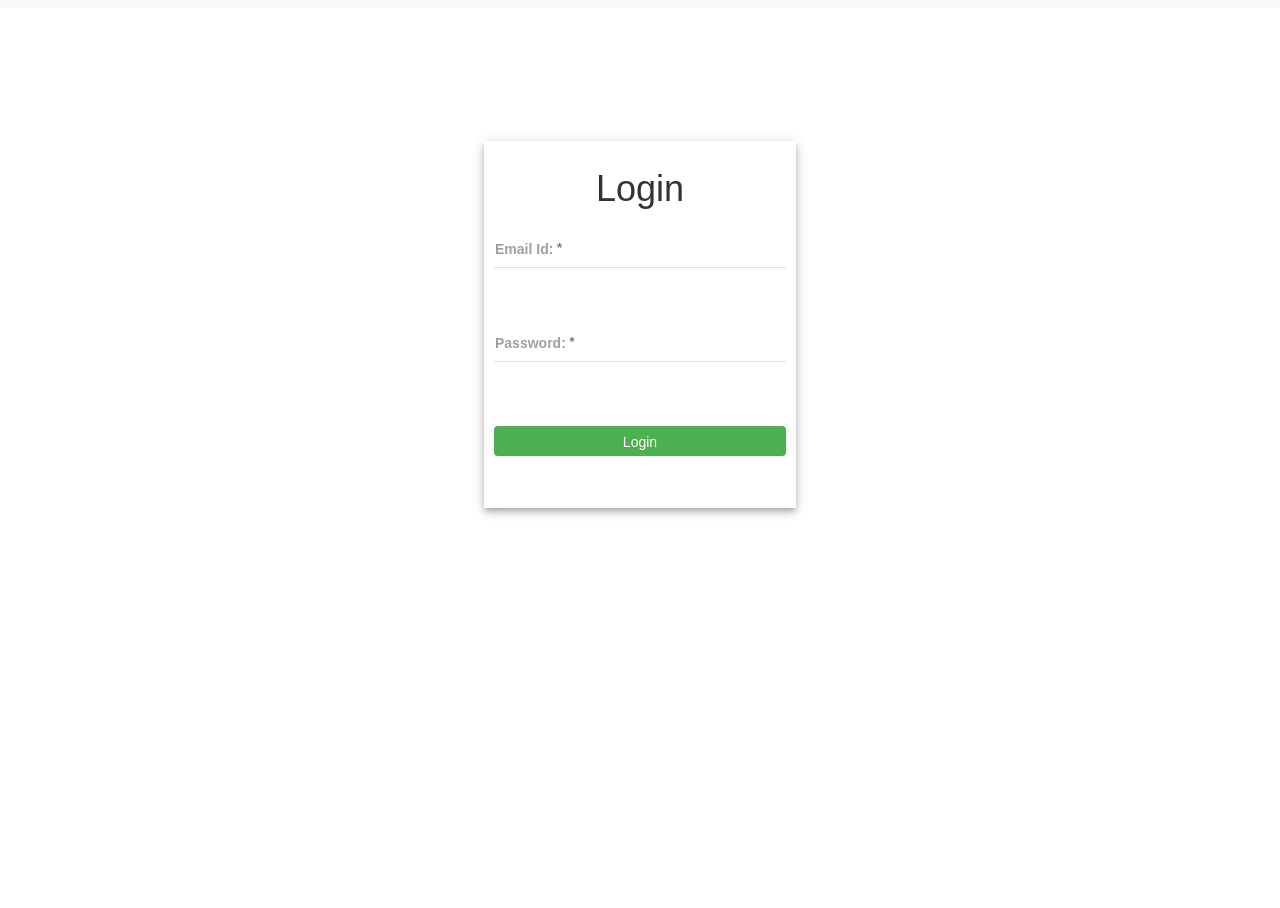
<file: index.html>
<!DOCTYPE html>
<html >
  <head>
    <meta charset="utf-8">
      <title>Mobile App</title>
      <link rel="stylesheet" href="bower_components/angular-material/angular-material.css">
      <link href="https://fonts.googleapis.com/icon?family=Material+Icons" rel="stylesheet">
       <link data-require="bootstrap-css@3.2.0" data-semver="3.2.0" rel="stylesheet" href="//maxcdn.bootstrapcdn.com/bootstrap/3.2.0/css/bootstrap.min.css" />
      <link rel="stylesheet" href="assets/css/design.css">
    </head>

      <body ng-app="routerApp">
        <ui-view></ui-view>
      </body>
      <script src="bower_components/angular/angular.min.js"></script>
      <script src="bower_components/angular-material/angular-material.min.js"></script>
      <script src="bower_components/angular-animate/angular-animate.min.js"></script>
      <script src="bower_components/angular-aria/angular-aria.min.js"></script>
      <script src="bower_components/angular-ui-router/release/angular-ui-router.min.js"></script>
      <script src="bower_components/angular-messages/angular-messages.min.js"></script>
      <script src="bower_components/angular-filter/dist/angular-filter.min.js"></script>
      <script src="bower_components/angular-smart-table/dist/smart-table.min.js"></script>

      <script src="app.js"></script>
      <script src="controller/loginController.js" charset="utf-8"></script>
      <script src="controller/homeController.js" charset="utf-8"></script>
      <script src="controller/dashboardController.js" charset="utf-8"></script>
      <script src="controller/itemFilter.js" charset="utf-8"></script>
      <script src="controller/cartController.js" charset="utf-8"></script>

      <script src="directive/toolbar.js" charset="utf-8"></script>
      <script src="directive/sidebar.js" charset="utf-8"></script>

      <script src="services/jsonRead.js" charset="utf-8"></script>
</html>
</file>
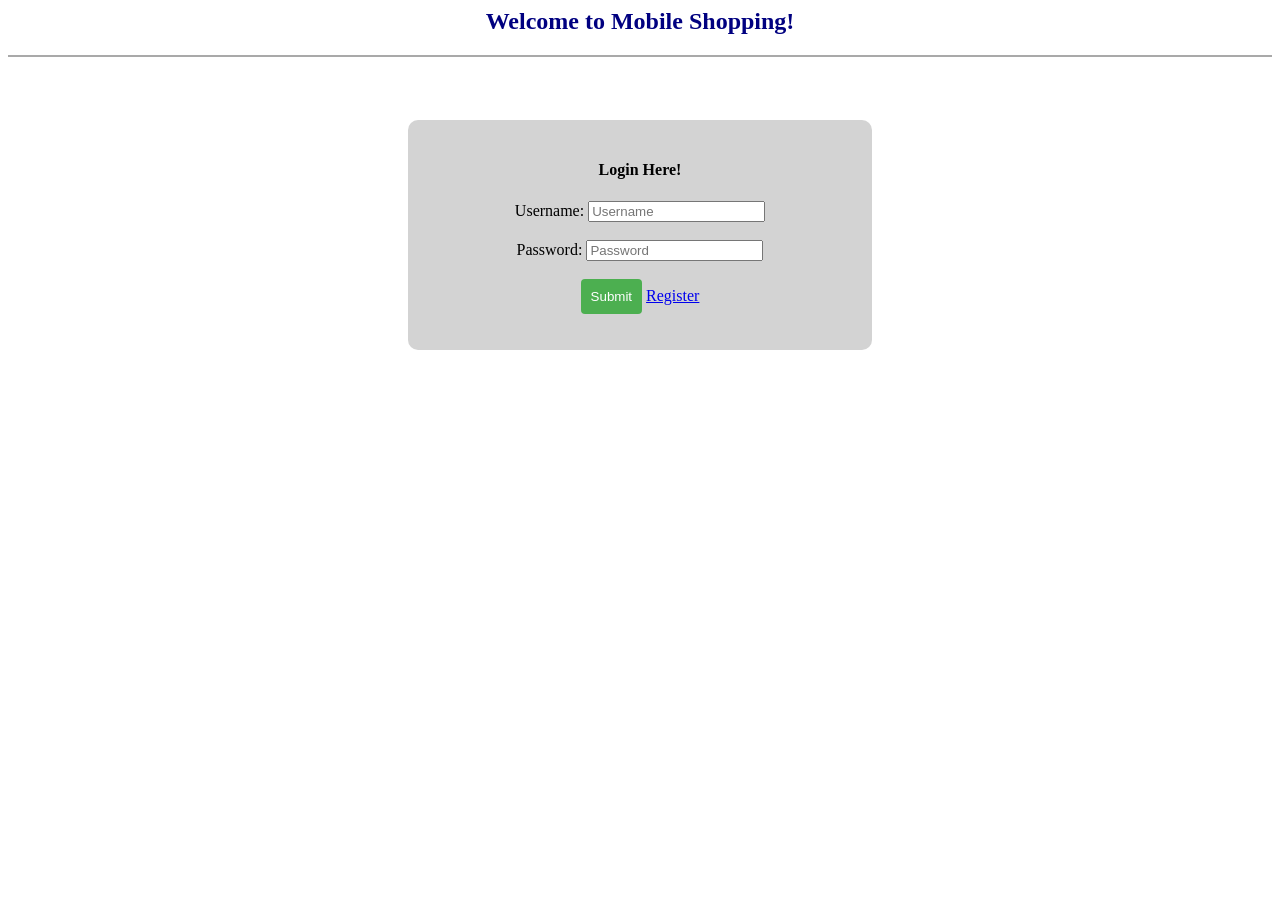
<file: login.html>
<html>
<head>
<link rel="stylesheet" href="design.css">
<script src="validation.js"></script>
</head>
<body>
  <h2> Welcome to Mobile Shopping! </h2>
  <hr color="DarkGrey">
  <div class="loginform">
    <h4>Login Here!</h4>
      <form action="shop.html" method="post">
        Username: <input type="text" id="username" placeholder="Username"><br><br>
        Password: <input type="password" id="password" placeholder="Password"><br><br>
        <input class="btncolor" type="submit" id="submit" value="Submit" onclick="return validateLogin()">
        <a href="register.html">Register</a>
  </form>
  </div>
</body>
</html>
</file>
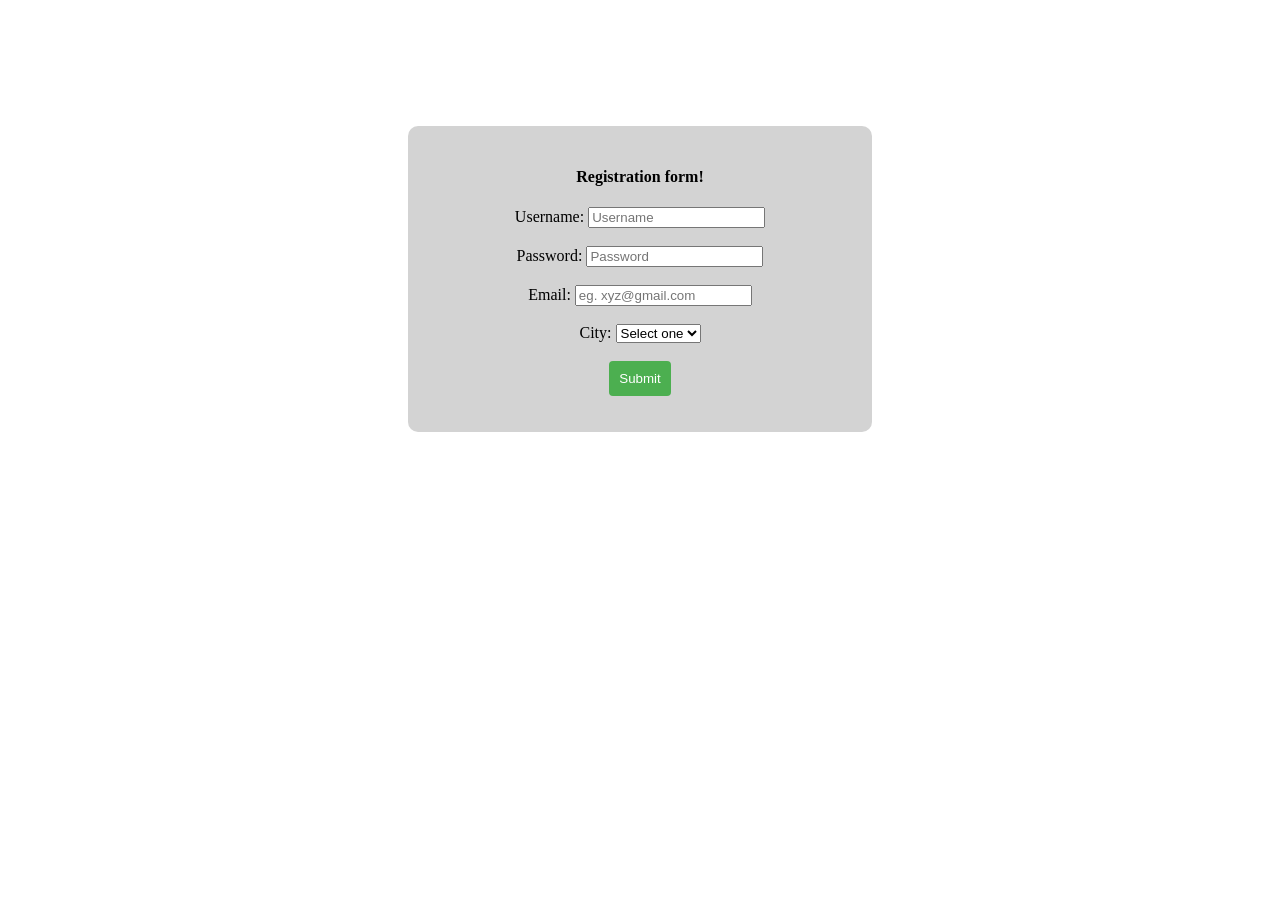
<file: register.html>
<html>
<head>
  <meta http-equiv="content-type" content="text/html; charset=utf-8" />
<link rel="stylesheet" href="design.css">
<script src="validation.js">
</script>
</head>
<body>
  <div class="registerform">
    <h4>Registration form!</h4>
    <form action="login.html" method="post" >
      Username: <input type="text" id="username" placeholder="Username"><br><br>
      Password: <input type="password" id="password" placeholder="Password"><br><br>
      Email: <input type="email" id="email" placeholder="eg. xyz@gmail.com"><br><br>
      City: <select id="city" required>
        <option value=""> Select one </option>
        <option value="Mumbai"> Mumbai </option>
        <option value="Delhi"> Delhi </option>
        <option value="Banglore"> Banglore </option>
        <option value="Kolkata"> Kolkata </option>
      </select><br><br>
      <input class="btncolor" type="submit" id="submit" value="Submit" onclick="return validation()">
</form>
</div>
</body>
</file>
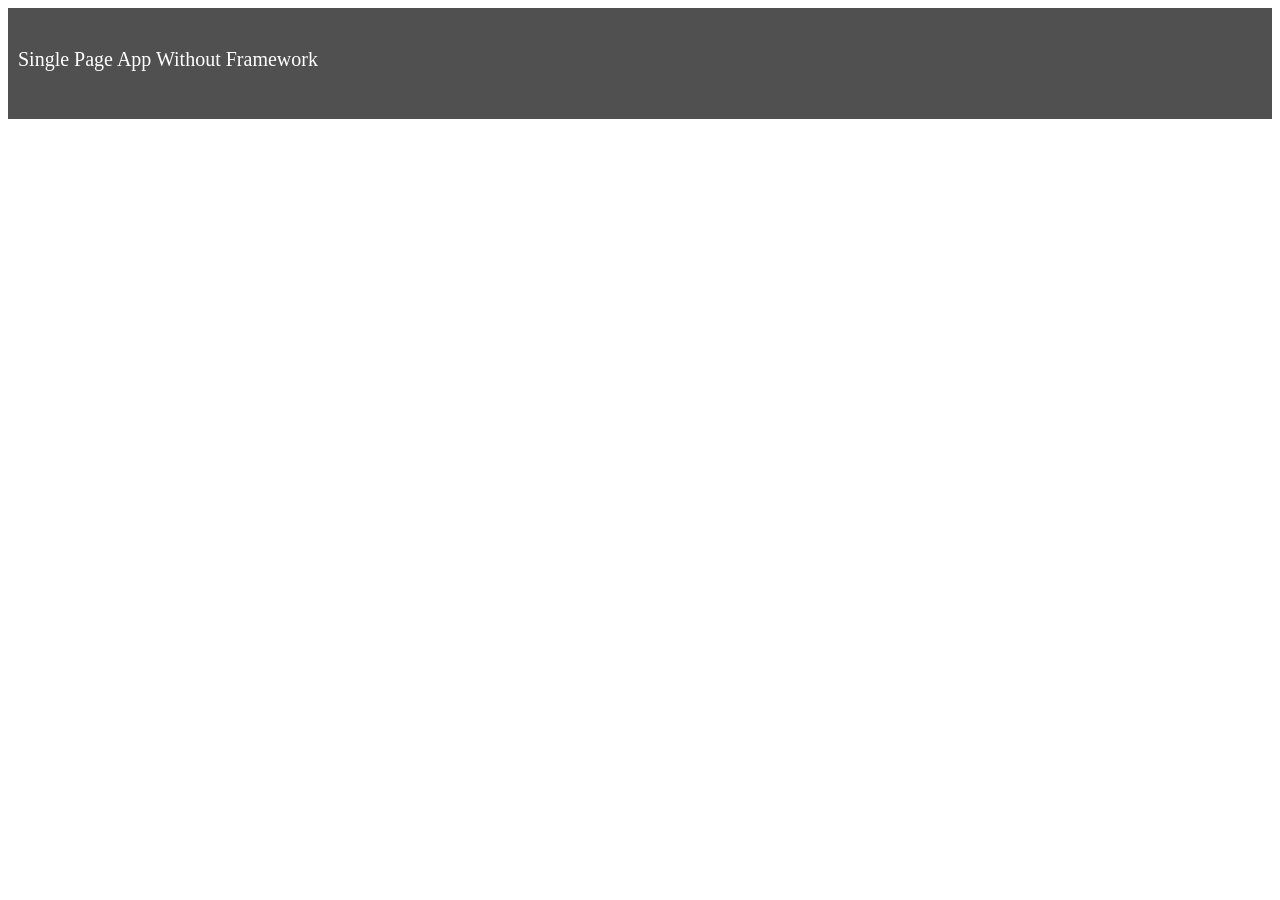
<file: shop.html>
<html>
<head>
<link rel="stylesheet" href="design.css">
<script src="validation.js"></script>
</head>
<body>
<div class="header"><p class="headingfont">
  Single Page App Without Framework </p>
</div>
</body>
</html>
</file>
<file: assets/css/design.css>
#btncolor {
     background-color: #4CAF50;
     color: white;
     border: none;
     border-radius: 4px;
     cursor: pointer;
}

#btncolor:hover {
    background-color: #6495ED;
}

#toolbar {
  background-color: #505050;
  position: fixed;
 /* padding:15px 20px; */
}

#greyColor {
  background-color: #505050;
}

#sidebarButton {
  /* background-color: #505050; */
  margin-top: 1%;
}
#dashboardCard{
  padding-top: 5%;
}
td, th {
    border: 1px solid #dddddd;
    text-align: left;
    padding: 8px;
}

.errorMessage {
  color: red;
  font-size: 15px;
}

.sideBar {
  position:fixed;
  margin-top:64px;
  width : 18%;
}

.sideBarContent {
  margin-left: 25px;
}

.card {
  width: 98%;
  /* height: 100%; */
/*
 height: inherit;
  min-height: 275px;
  max-height: 600px; */
}
</file>
<file: design.css>
body{
  background-color: #0000;
}
h2 {
  text-align:center;
  text-shadow: 5px;
  color: Navy;
}
.loginform {
  margin-top: 5%;
  text-align: center;
  padding: 20px;
  background-color: LightGrey;
  border-radius: 10px;
  margin-left: 400px;
  margin-right: 400px;
}
.registerform {
  margin-top: 10%;
  text-align: center;
  padding: 20px;
  background-color: LightGrey;
  border-radius: 10px;
  margin-left: 400px;
  margin-right: 400px;
}
.btncolor {
     background-color: #4CAF50;
     color: white;
     padding: 10px;
     border: none;
     border-radius: 4px;
     cursor: pointer;
}
.btncolor:hover {
    background-color: #6495ED;
}
.header {
  height: 8%;
  overflow: hidden;
  background-color: #505050;
  padding: 20px 10px;
}
.headingfont {
  font-size: 20px;
 color: white;
}
.headlink {
  text-decoration-line: none;
  background-color: dodgerblue;
    color: white;
    font-size: 18;
    text-align: left;
}
</file>
